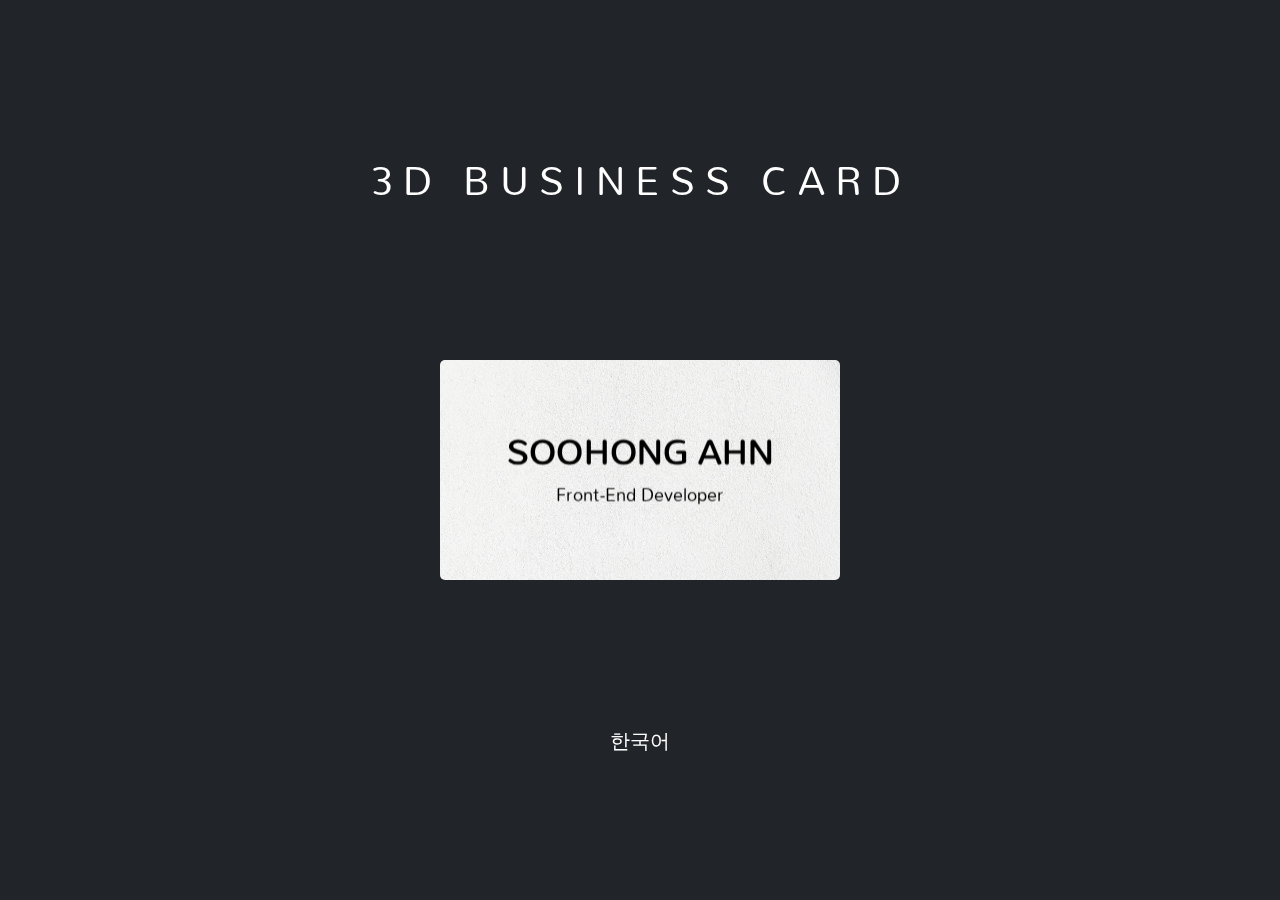
<file: index.html>
<!DOCTYPE html>
<html lang="en" dir="ltr">
  <head>
    <meta charset="utf-8">
    <title>BUSINESS CARD</title>
    <link rel="stylesheet" href="style.css">
  </head>
  <body>
    <div class="container">
      <div class="title">3D BUSINESS CARD</div>
      <div class="box">
        <div class="box-side front">
          <div class="depth">
            <h1>SOOHONG AHN</h1>
            <p>Front-End Developer</p>
          </div>
        </div>
        <div class="box-side back">
          <div class="depth">
            <h3>CONTACT</h3>
            <p><strong>EMAIL</strong> seanahn100@gmail.com</p>
            <p><strong>PHONE</strong> (+82)10-3892-3116</p>
            <p><strong>PORTFOLIO</strong> www.ahn70.com</p>
          </div>
        </div>
      </div>
      <div class="kr-btn" onclick="location.href='kr.html';">한국어</div>
    </div>
    <script>
      var box = document.querySelector('.box');
      box.addEventListener('click', function(){
        document.body.classList.toggle('flip');
      })
    </script>
  </body>
</html>
</file>
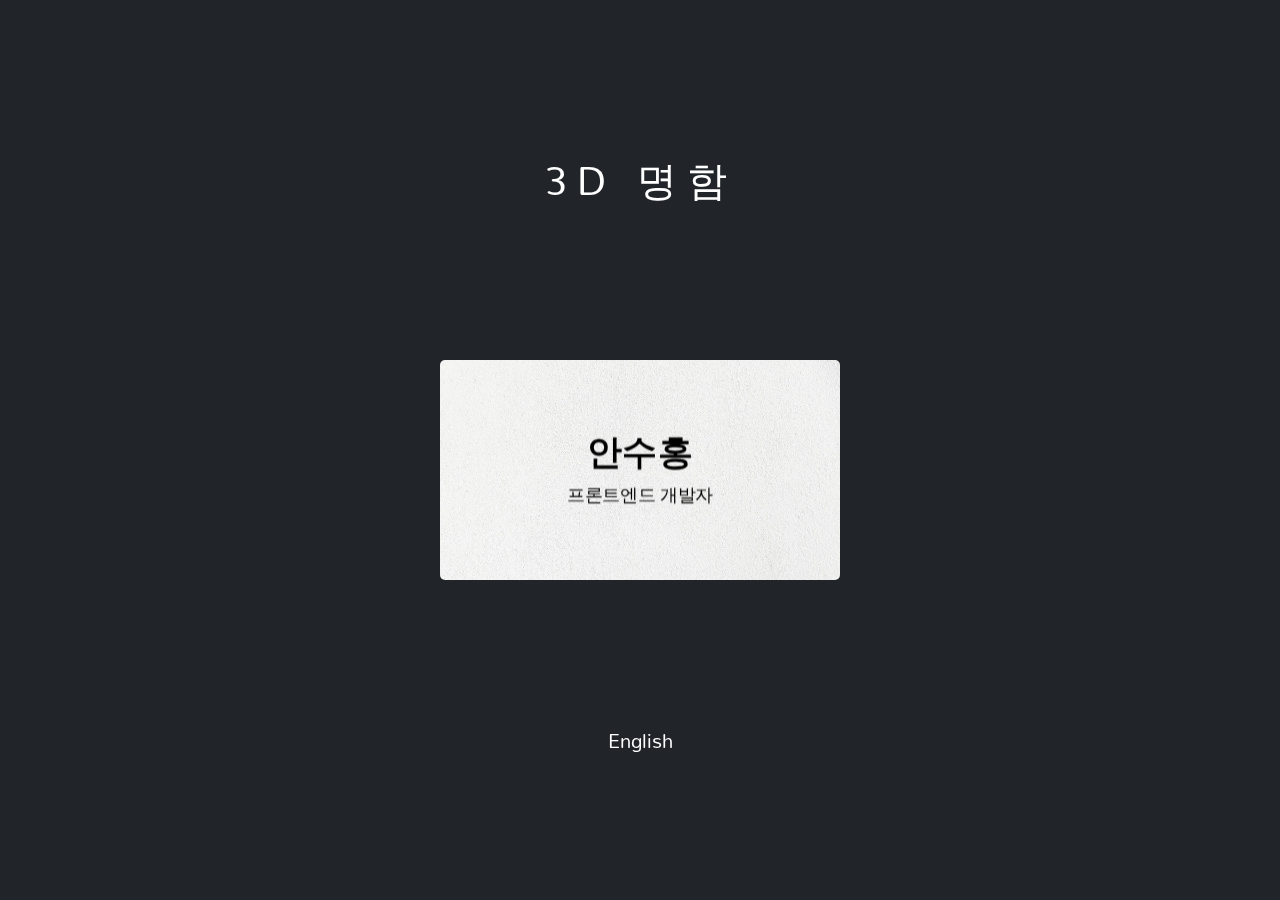
<file: kr.html>
<!DOCTYPE html>
<html lang="en" dir="ltr">
  <head>
    <meta charset="utf-8">
    <title>명함</title>
    <link rel="stylesheet" href="style.css">
  </head>
  <body>
    <div class="container">
      <div class="title">3D 명함</div>
      <div class="box">
        <div class="box-side front">
          <div class="depth">
            <h1>안수홍</h1>
            <p>프론트엔드 개발자</p>
          </div>
        </div>
        <div class="box-side back">
          <div class="depth">
            <h3>연락처</h3>
            <p><strong>이메일</strong> seanahn100@gmail.com</p>
            <p><strong>전화</strong> (+82)10-3892-3116</p>
            <p><strong>포트폴리오</strong> www.ahn70.com</p>
          </div>
        </div>
      </div>
      <div class="kr-btn" onclick="location.href='index.html';">English</div>
    </div>
    <script>
      var box = document.querySelector('.box');
      box.addEventListener('click', function(){
        document.body.classList.toggle('flip');
      })
    </script>
  </body>
</html>
</file>
<file: style.css>
@import url('https://fonts.googleapis.com/css2?family=Do+Hyeon&family=Mandali&display=swap');

*{
  padding: 0;
  margin: 0;
}

body{
  transition: 2s;
  color: white;
  background: #212529;
  text-align: center;
}

.container{
  transition: 2s;
  width: 100vw;
  height: 100vh;
  display: flex;
  justify-content: space-evenly;
  align-items: center;
  flex-direction: column;
  perspective: 700px;
  font-family: 'Mandali', sans-serif;
}

.box{
  position: relative;
  width: 400px;
  height: 220px;
  transition: 2s;
  transform-style: preserve-3d;
}

.flip{
  transition: 2s;
  background: #dee2e6;
}

.flip .title, .flip .kr-btn{
  color: black;
  transition: 2s;
}

.flip .box{
  transform: rotateY(180deg);
}

.depth{
  line-height: 40px;
  width: 80%;
  position: absolute;
  top: 50%;
  left: 50%;
  transform: translate(-50%, -50%) translateZ(80px) scale(0.98);
}

.box-side{
  transform-style: preserve-3d;
  position: absolute;
  width: 100%;
  height: 100%;
  backface-visibility: hidden;
  border-radius: 5px;
  background-image: url("texture.jpeg");
  background-size: cover;
  color: black;
}

.box-side:hover{
  cursor: pointer;
}

.back{
  transform: rotateY(180deg);
  text-align: center;
}

.title{
  transition: 2s;
  font-size: 40px;
  letter-spacing: 10px;
}

.kr-btn{
  font-size: 20px;
  cursor: pointer;
  transition: 2s;
}
</file>
